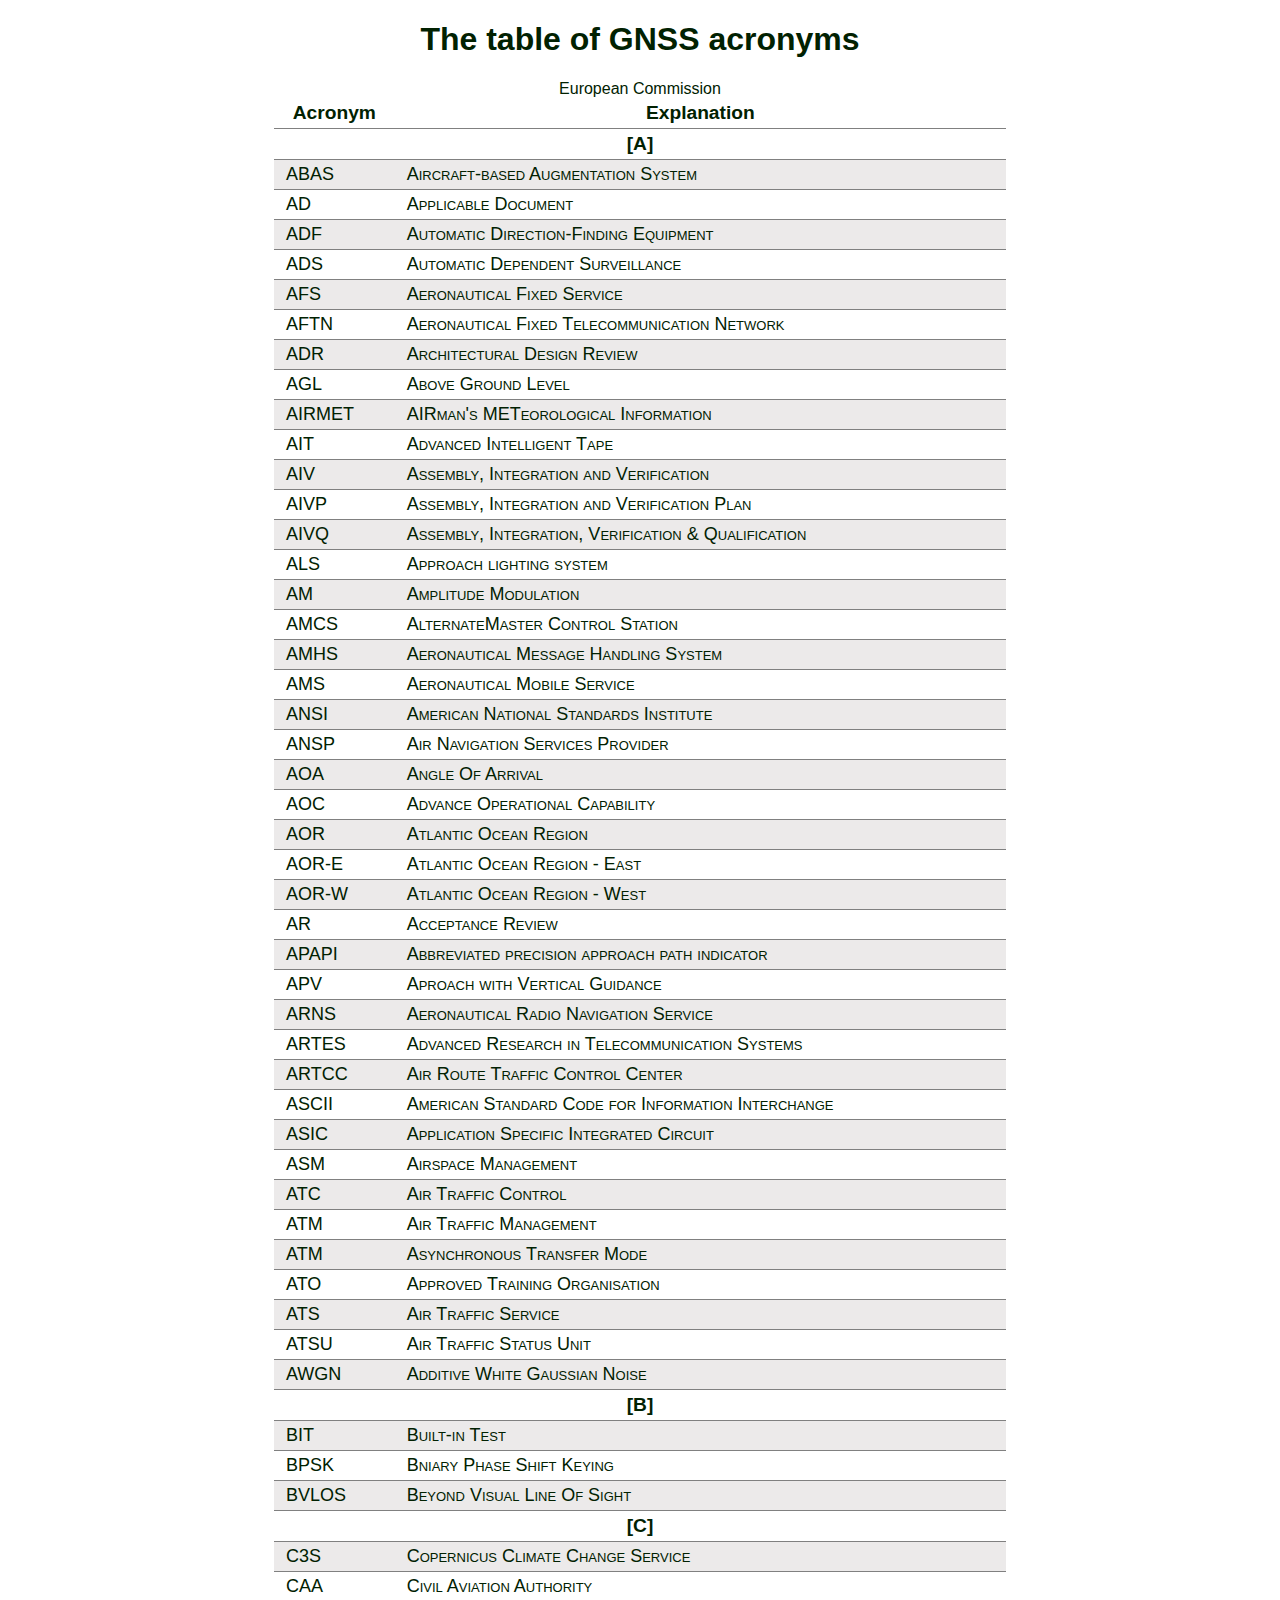
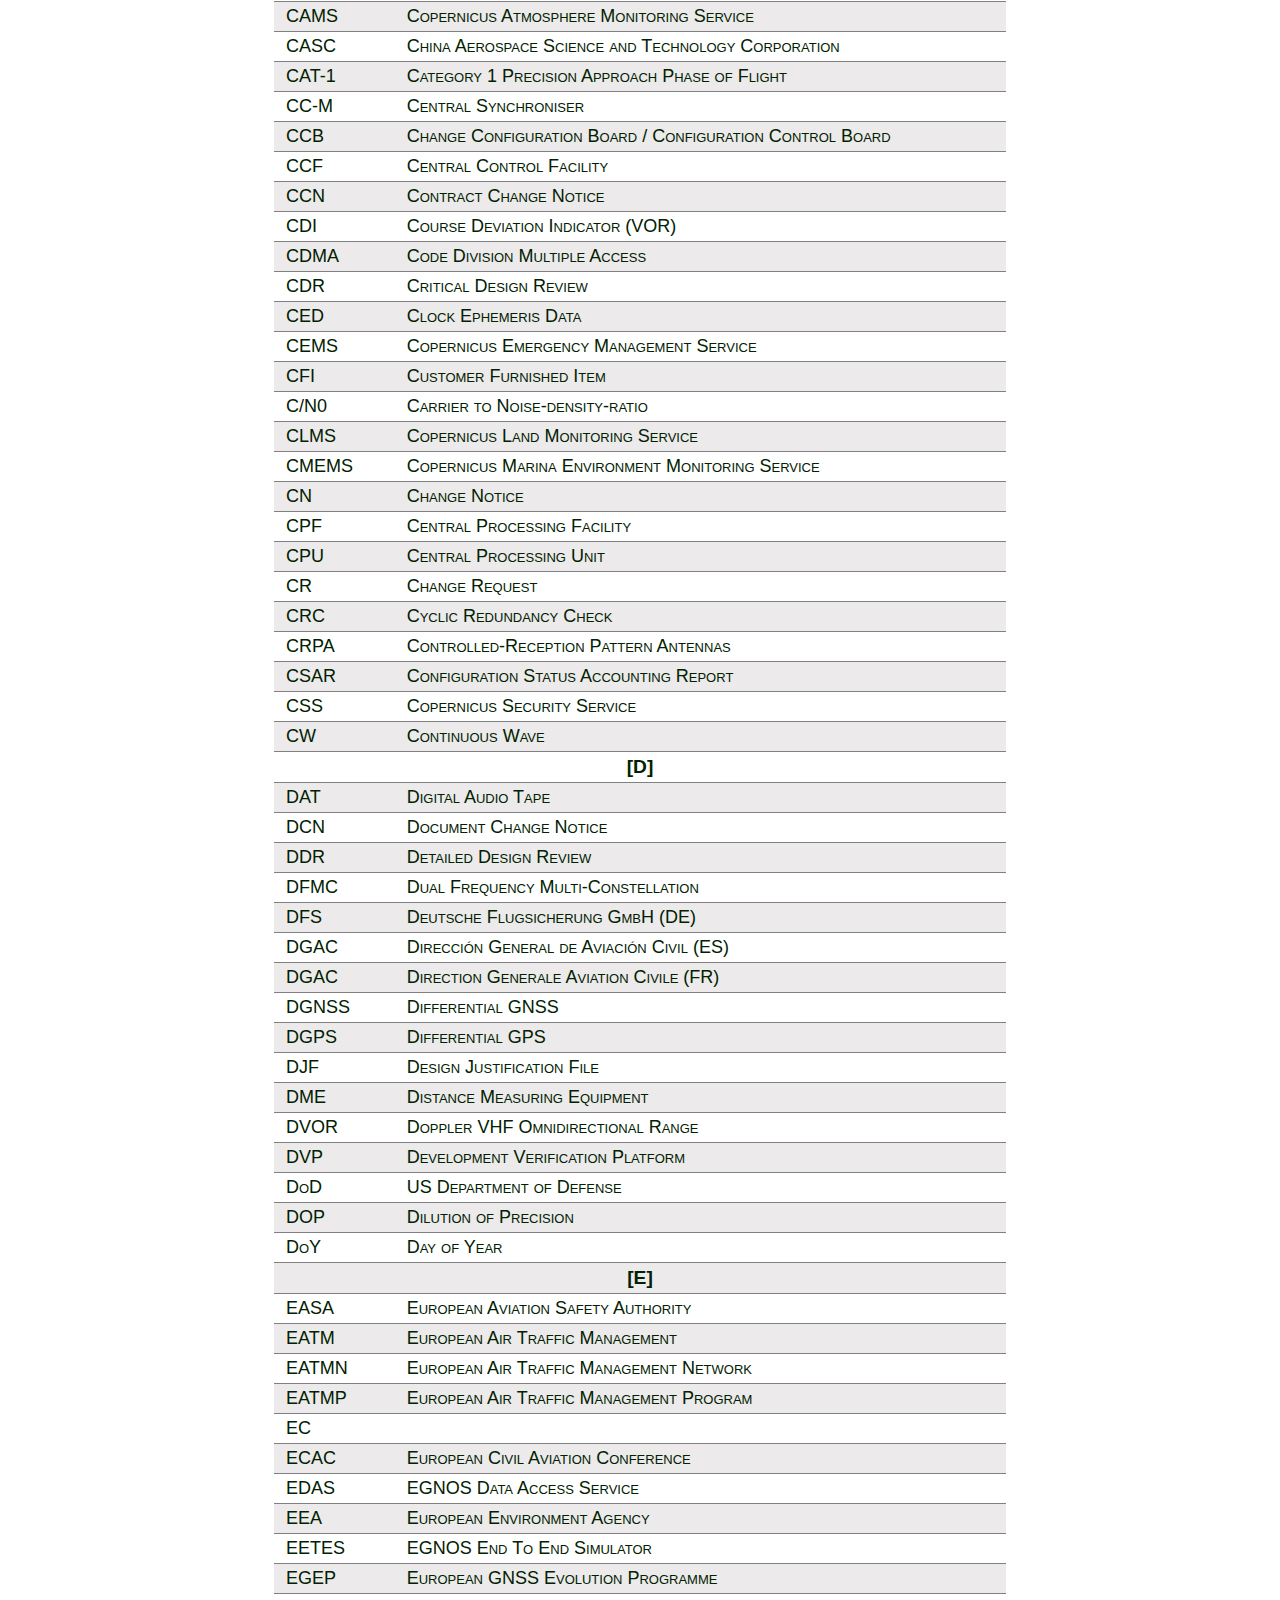
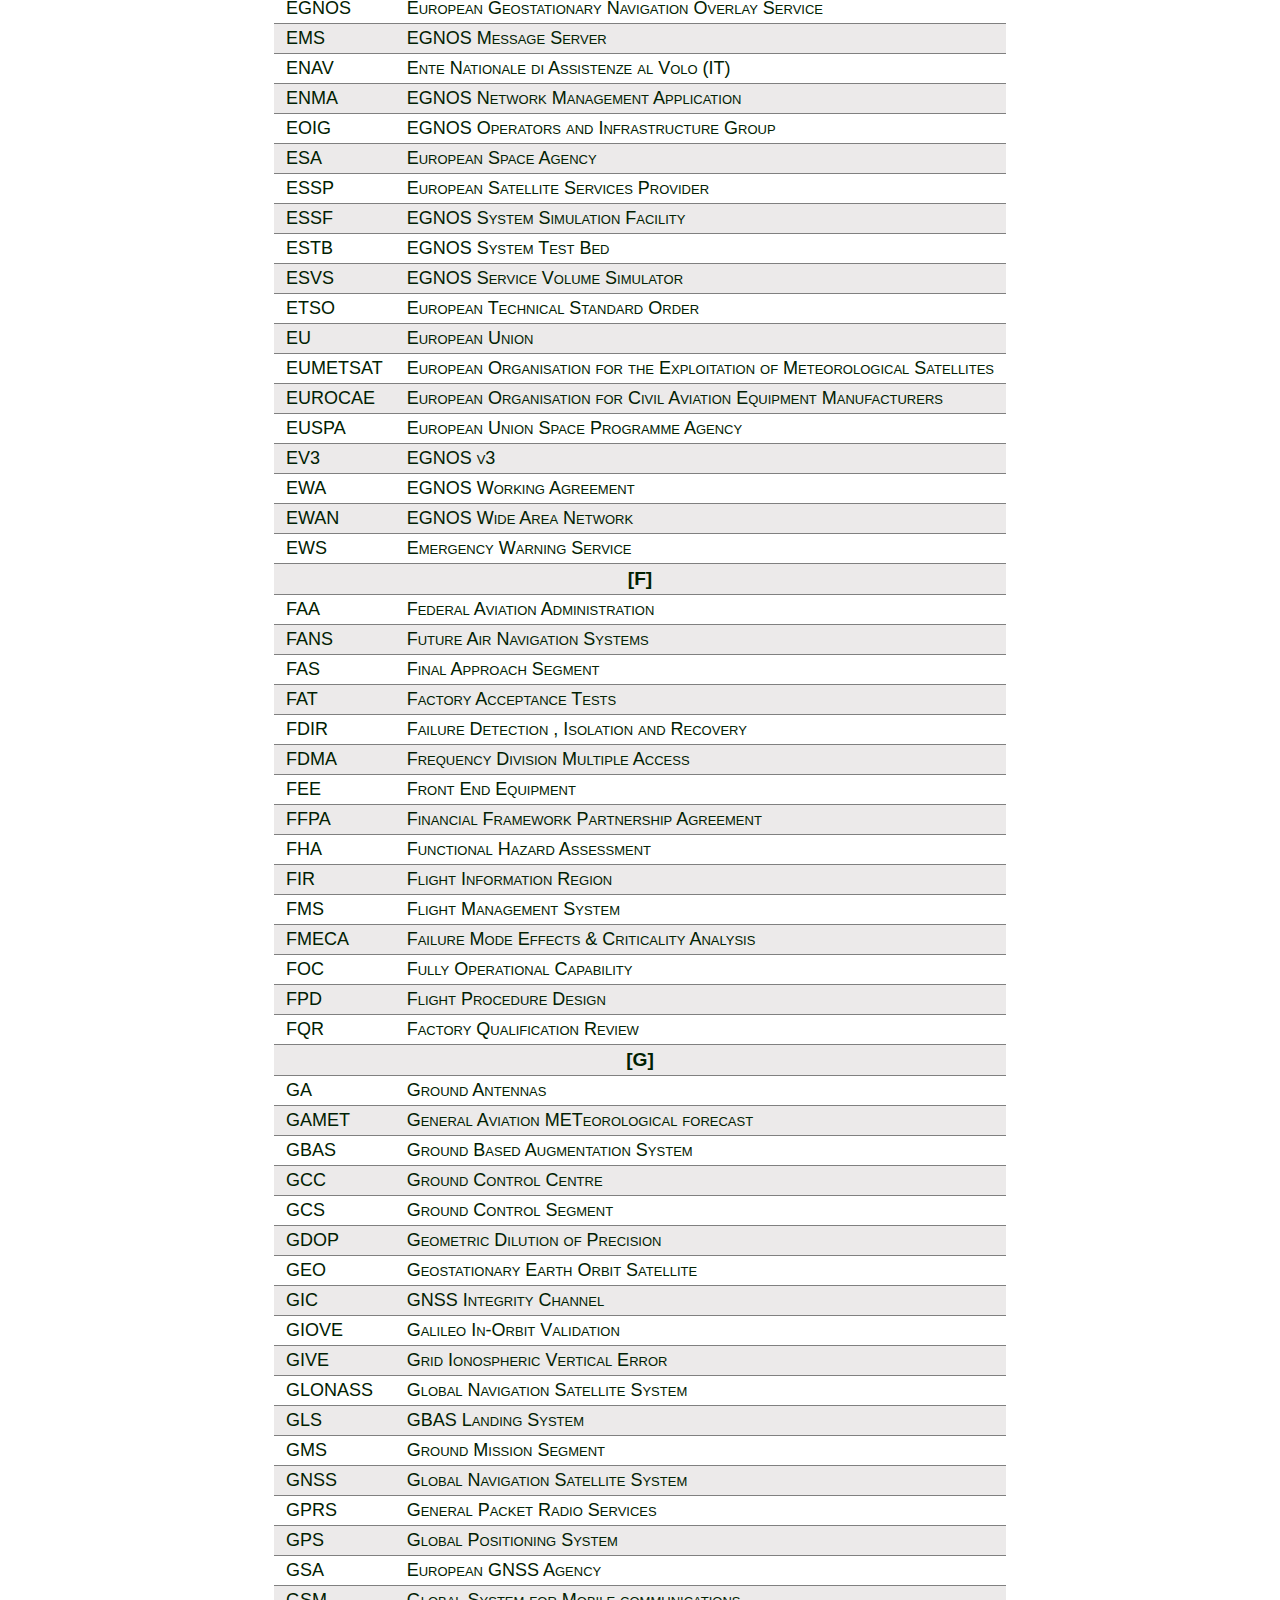
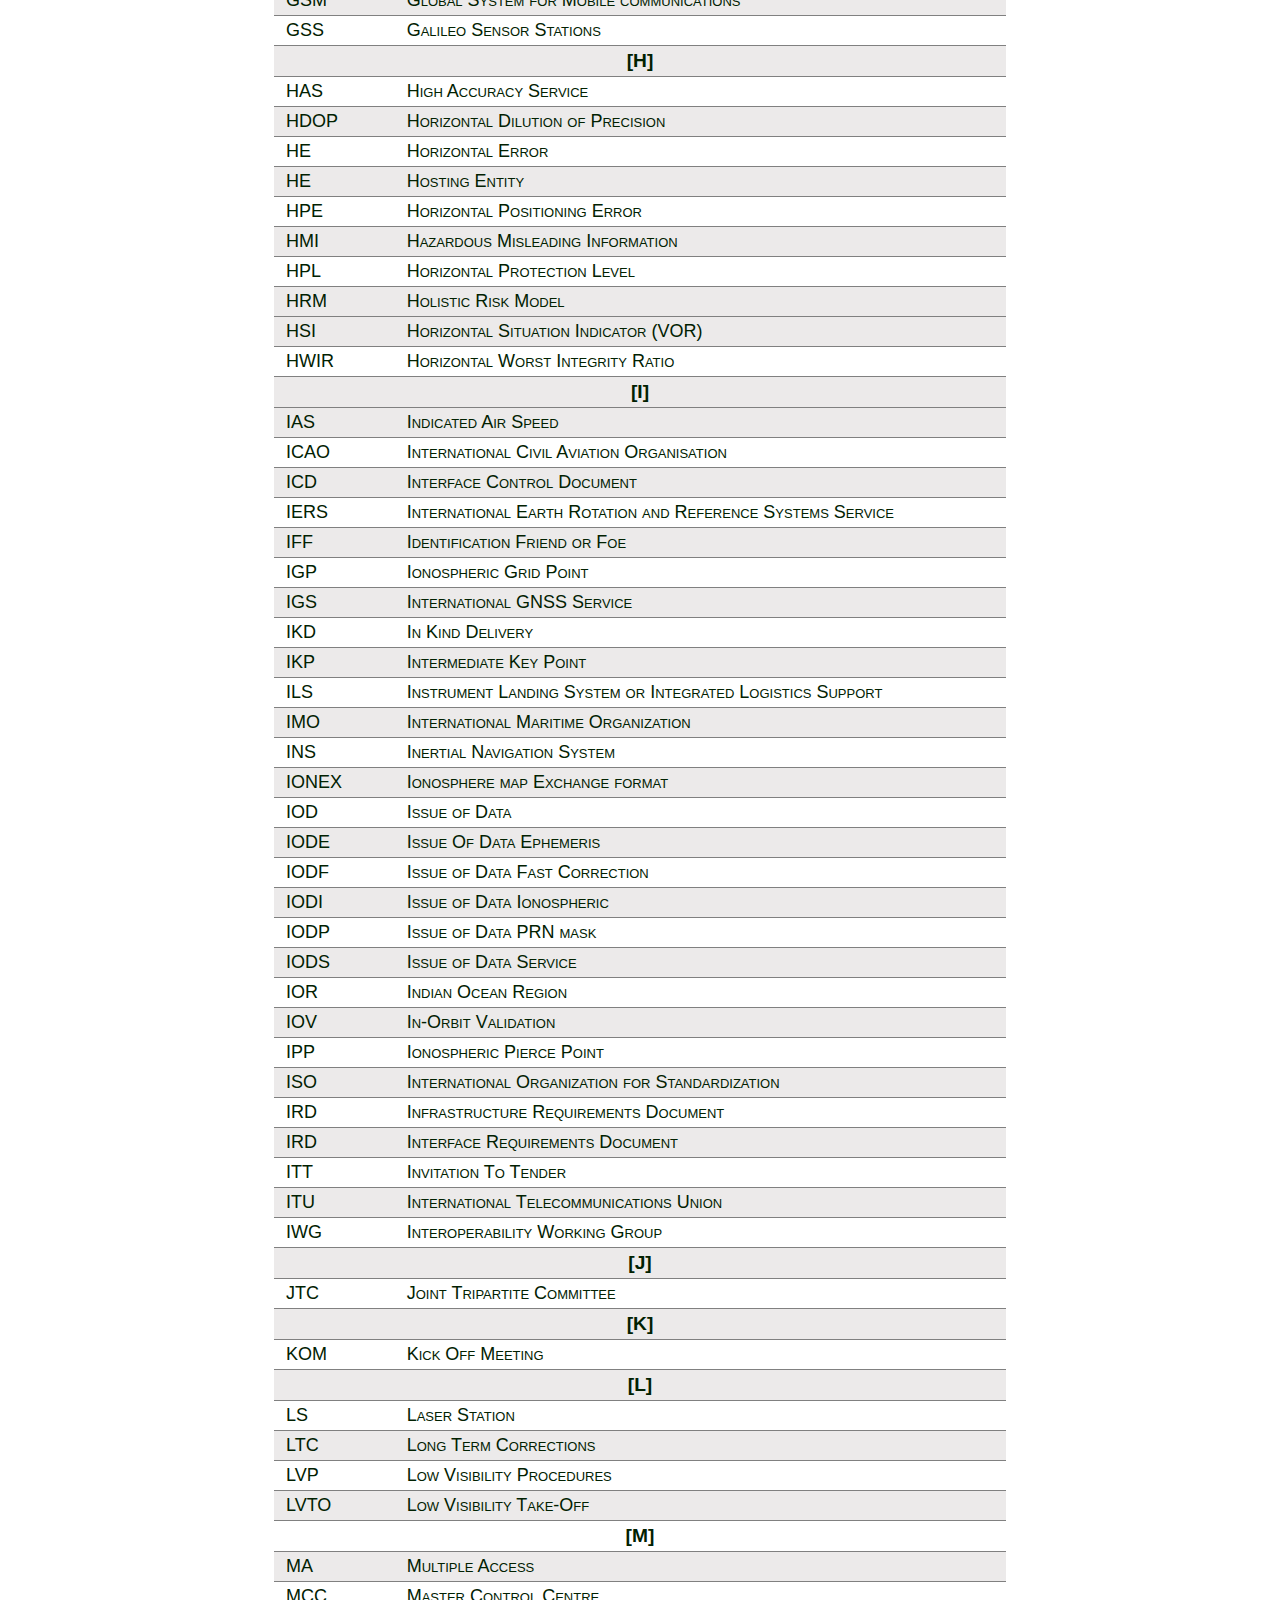
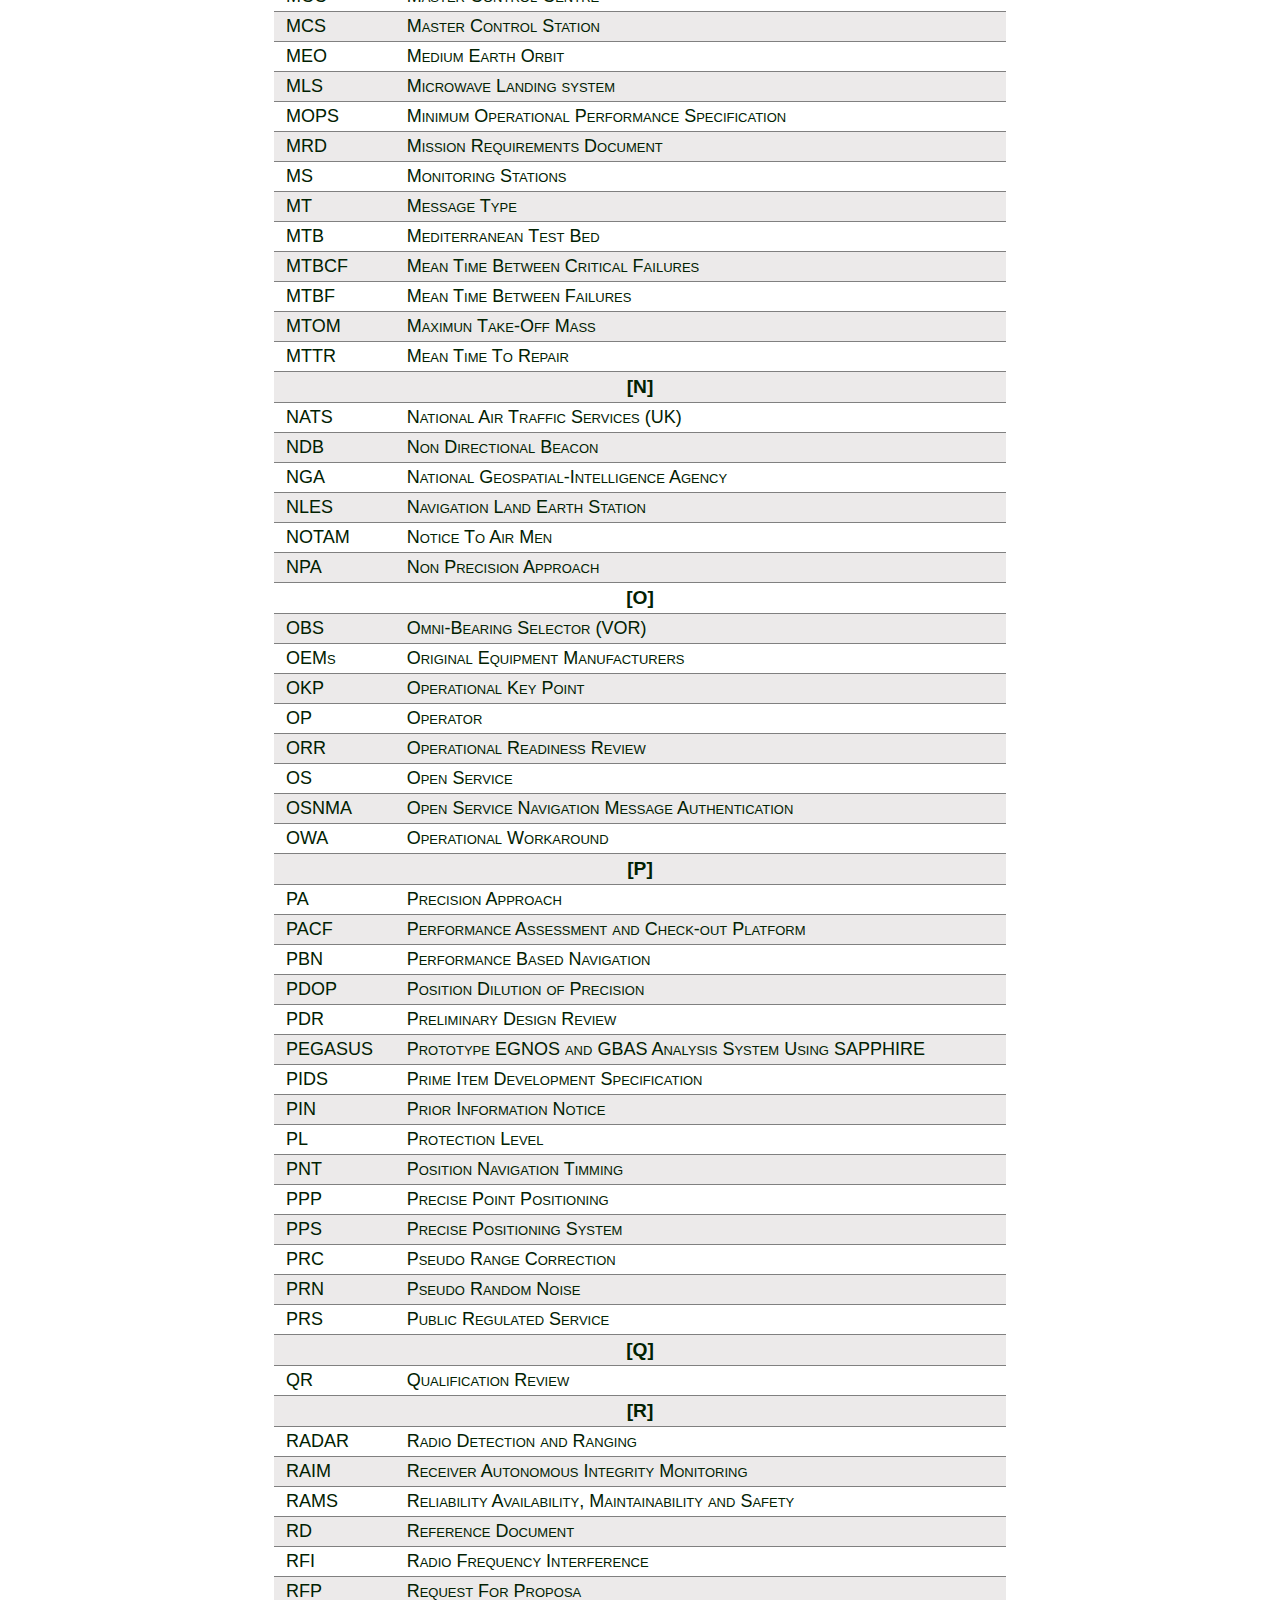
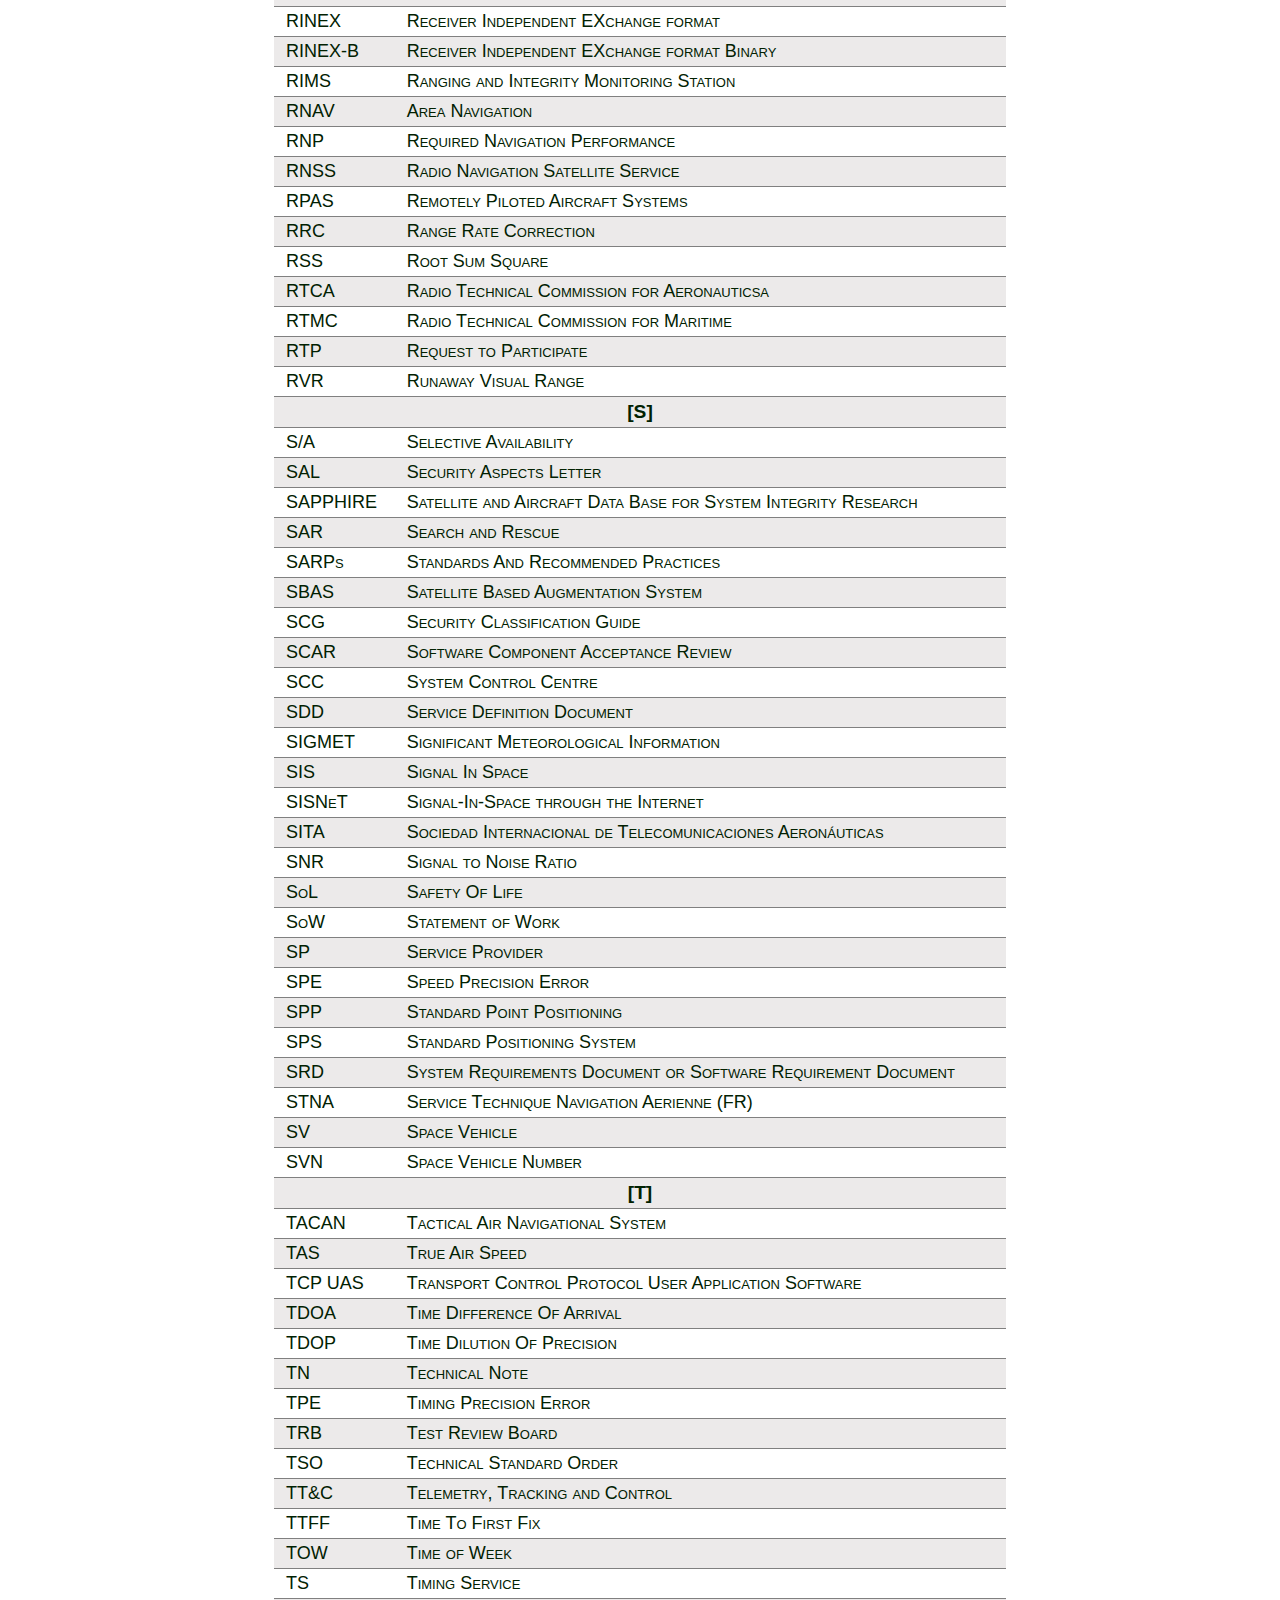
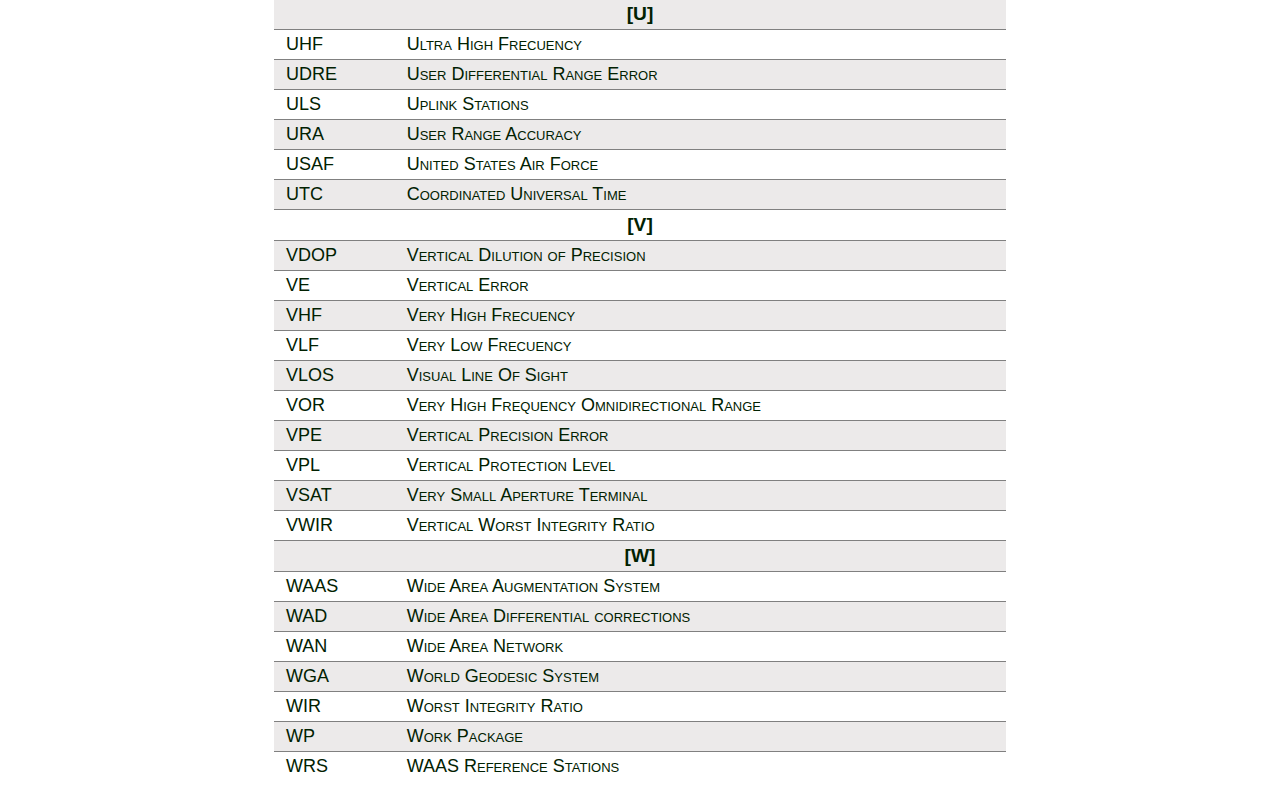
<file: index.html>
<!DOCTYPE html>
<html lang="en">
<head>
    <meta charset="UTF-8" />
    <meta name="Description" content="GNSS acronyms table. References to EGNOS, GALILEO, Metereological information and other satellite services." />
    <meta name="viewport" content="width=device-width, initial-scale=1.0" />
    <link rel="icon" href="favicon.ico" type="image/x-icon">
    <link rel="stylesheet" href="styles.css">
    <title>GNSS acronyms in a nutshell</title>
</head>

<div id="container">
    <center>
        <div id="header">
            <h1>The table of GNSS acronyms</h1>
        </div>
        <table rules="rows">
            <thead>
                <tr><th>Acronym</th><th>Explanation</th></tr>
            </thead>
            <tbody>
                <tr><th colspan="2">[A]</th></tr>
                <tr><td>ABAS</td><td>Aircraft-based Augmentation System</td></tr>
                <tr><td>AD</td><td>Applicable Document</td></tr>
                <tr><td>ADF</td><td>Automatic Direction-Finding Equipment</td></tr>
                <tr><td>ADS</td><td>Automatic Dependent Surveillance</td></tr>
                <tr><td>AFS</td><td>Aeronautical Fixed Service</td></tr>
                <tr><td>AFTN</td><td>Aeronautical Fixed Telecommunication Network</td></tr>
                <tr><td>ADR</td><td>Architectural Design Review</td></tr>
                <tr><td>AGL</td><td>Above Ground Level</td></tr>
                <tr><td>AIRMET</td><td>AIRman's METeorological Information</td></tr>
                <tr><td>AIT</td><td>Advanced Intelligent Tape</td></tr>
                <tr><td>AIV</td><td>Assembly, Integration and Verification</td></tr>
                <tr><td>AIVP</td><td>Assembly, Integration and Verification Plan</td></tr>
                <tr><td>AIVQ</td><td>Assembly, Integration, Verification & Qualification</td></tr>
                <tr><td>ALS</td><td>Approach lighting system</td></tr>
                <tr><td>AM</td><td>Amplitude Modulation</td></tr>
                <tr><td>AMCS</td><td>AlternateMaster Control Station</td></tr>
                <tr><td>AMHS</td><td>Aeronautical Message Handling System</td></tr>
                <tr><td>AMS</td><td>Aeronautical Mobile Service</td></tr>
                <tr><td>ANSI</td><td>American National Standards Institute</td></tr>
                <tr><td>ANSP</td><td>Air Navigation Services Provider</td></tr>
                <tr><td>AOA</td><td>Angle Of Arrival</td></tr>
                <tr><td>AOC</td><td>Advance Operational Capability</td></tr>
                <tr><td>AOR</td><td>Atlantic Ocean Region</td></tr>
                <tr><td>AOR-E</td><td>Atlantic Ocean Region - East</td></tr>
                <tr><td>AOR-W</td><td>Atlantic Ocean Region - West</td></tr>
                <tr><td>AR</td><td>Acceptance Review</td></tr>
                <tr><td>APAPI</td><td>Abbreviated precision approach path indicator</td></tr>
                <tr><td>APV</td><td>Aproach with Vertical Guidance</td></tr>
                <tr><td>ARNS</td><td>Aeronautical Radio Navigation Service</td></tr>
                <tr><td>ARTES</td><td>Advanced Research in Telecommunication Systems</td></tr>
                <tr><td>ARTCC</td><td>Air Route Traffic Control Center</td></tr>
                <tr><td>ASCII</td><td>American Standard Code for Information Interchange</td></tr>
                <tr><td>ASIC</td><td>Application Specific Integrated Circuit</td></tr>
                <tr><td>ASM</td><td>Airspace Management</td></tr>
                <tr><td>ATC</td><td>Air Traffic Control</td></tr>
                <tr><td>ATM</td><td>Air Traffic Management</td></tr>
                <tr><td>ATM</td><td>Asynchronous Transfer Mode</td></tr>
                <tr><td>ATO</td><td>Approved Training Organisation</td></tr>
                <tr><td>ATS</td><td>Air Traffic Service</td></tr>
                <tr><td>ATSU</td><td>Air Traffic Status Unit</td></tr>
                <tr><td>AWGN</td><td>Additive White Gaussian Noise</td></tr>
        
                <tr><th colspan="2">[B]</th></tr>
                <tr><td>BIT</td><td>Built-in Test</td></tr>
                <tr><td>BPSK</td><td>Bniary Phase Shift Keying</td></tr>
                <tr><td>BVLOS</td><td>Beyond Visual Line Of Sight</td></tr>
        
                <tr><th colspan="2">[C]</th></tr>
                <tr><td>C3S</td><td>Copernicus Climate Change Service</td></tr>
                <tr><td>CAA</td><td>Civil Aviation Authority</td></tr>
                <tr><td>CAMS</td><td>Copernicus Atmosphere Monitoring Service</td></tr>
                <tr><td>CASC</td><td>China Aerospace Science and Technology Corporation</td></tr>
                <tr><td>CAT-1</td><td>Category 1 Precision Approach Phase of Flight</td></tr>
                <tr><td>CC-M</td><td>Central Synchroniser</td></tr>
                <tr><td>CCB</td><td>Change Configuration Board / Configuration Control Board</td></tr>
                <tr><td>CCF</td><td>Central Control Facility</td></tr>
                <tr><td>CCN</td><td>Contract Change Notice</td></tr>
                <tr><td>CDI</td><td>Course Deviation Indicator (VOR)</td></tr>
                <tr><td>CDMA</td><td>Code Division Multiple Access</td></tr>
                <tr><td>CDR</td><td>Critical Design Review</td></tr>
                <tr><td>CED</td><td>Clock Ephemeris Data</td></tr>
                <tr><td>CEMS</td><td>Copernicus Emergency Management Service</td></tr>
                <tr><td>CFI</td><td>Customer Furnished Item</td></tr>
                <tr><td>C/N0</td><td>Carrier to Noise-density-ratio</td></tr>
                <tr><td>CLMS</td><td>Copernicus Land Monitoring Service</td></tr>
                <tr><td>CMEMS</td><td>Copernicus Marina Environment Monitoring Service</td></tr>
                <tr><td>CN</td><td>Change Notice</td></tr>
                <tr><td>CPF</td><td>Central Processing Facility</td></tr>
                <tr><td>CPU</td><td>Central Processing Unit</td></tr>
                <tr><td>CR</td><td>Change Request</td></tr>
                <tr><td>CRC</td><td>Cyclic Redundancy Check</td></tr>
                <tr><td>CRPA</td><td>Controlled-Reception Pattern Antennas</td></tr>
                <tr><td>CSAR</td><td>Configuration Status Accounting Report</td></tr>
                <tr><td>CSS</td><td>Copernicus Security Service</td></tr>
                <tr><td>CW</td><td>Continuous Wave</td></tr>
        
                <tr><th colspan="2">[D]</th></tr>
                <tr><td>DAT</td><td>Digital Audio Tape</td></tr>
                <tr><td>DCN</td><td>Document Change Notice</td></tr>
                <tr><td>DDR</td><td>Detailed Design Review</td></tr>
                <tr><td>DFMC</td><td>Dual Frequency Multi-Constellation</td></tr>
                <tr><td>DFS</td><td>Deutsche Flugsicherung GmbH (DE)</td></tr>
                <tr><td>DGAC</td><td>Dirección General de Aviación Civil (ES)</td></tr>
                <tr><td>DGAC</td><td>Direction Generale Aviation Civile (FR)</td></tr>
                <tr><td>DGNSS</td><td>Differential GNSS</td></tr>
                <tr><td>DGPS</td><td>Differential GPS</td></tr>
                <tr><td>DJF</td><td>Design Justification File</td></tr>
                <tr><td>DME</td><td>Distance Measuring Equipment</td></tr>
                <tr><td>DVOR</td><td>Doppler VHF Omnidirectional Range</td></tr>
                <tr><td>DVP</td><td>Development Verification Platform</td></tr>
                <tr><td>DoD</td><td>US Department of Defense</td></tr>
                <tr><td>DOP</td><td>Dilution of Precision</td></tr>
                <tr><td>DoY</td><td>Day of Year</td></tr>
        
                <tr><th colspan="2">[E]</th></tr>
                <tr><td>EASA</td><td>European Aviation Safety Authority</td></tr>
                <tr><td>EATM</td><td>European Air Traffic Management</td></tr>
                <tr><td>EATMN</td><td>European Air Traffic Management Network</td></tr>
                <tr><td>EATMP</td><td>European Air Traffic Management Program</td></tr>
                <tr><td>EC</td>European Commission</td></tr>
                <tr><td>ECAC</td><td>European Civil Aviation Conference</td></tr>
                <tr><td>EDAS</td><td>EGNOS Data Access Service</td></tr>
                <tr><td>EEA</td><td>European Environment Agency</td></tr>
                <tr><td>EETES</td><td>EGNOS End To End Simulator</td></tr>
                <tr><td>EGEP</td><td>European GNSS Evolution Programme</td></tr>
                <tr><td>EGNOS</td><td>European Geostationary Navigation Overlay Service</td></tr>
                <tr><td>EMS</td><td>EGNOS Message Server</td></tr>
                <tr><td>ENAV</td><td>Ente Nationale di Assistenze al Volo (IT)</td></tr>
                <tr><td>ENMA</td><td>EGNOS Network Management Application</td></tr>
                <tr><td>EOIG</td><td>EGNOS Operators and Infrastructure Group</td></tr>
                <tr><td>ESA</td><td>European Space Agency</td></tr>
                <tr><td>ESSP</td><td>European Satellite Services Provider</td></tr>
                <tr><td>ESSF</td><td>EGNOS System Simulation Facility</td></tr>
                <tr><td>ESTB</td><td>EGNOS System Test Bed</td></tr>
                <tr><td>ESVS</td><td>EGNOS Service Volume Simulator</td></tr>
                <tr><td>ETSO</td><td>European Technical Standard Order</td></tr>
                <tr><td>EU</td><td>European Union</td></tr>
                <tr><td>EUMETSAT</td><td>European Organisation for the Exploitation of Meteorological Satellites</td></tr>
                <tr><td>EUROCAE</td><td>European Organisation for Civil Aviation Equipment Manufacturers</td></tr>
                <tr><td>EUSPA</td><td>European Union Space Programme Agency</td></tr>
                <tr><td>EV3</td><td>EGNOS v3</td></tr>
                <tr><td>EWA</td><td>EGNOS Working Agreement</td></tr>
                <tr><td>EWAN</td><td>EGNOS Wide Area Network</td></tr>
                <tr><td>EWS</td><td>Emergency Warning Service</td></tr>
        
                <tr><th colspan="2">[F]</th></tr>
                <tr><td>FAA</td><td>Federal Aviation Administration</td></tr>
                <tr><td>FANS</td><td>Future Air Navigation Systems</td></tr>
                <tr><td>FAS</td><td>Final Approach Segment</td></tr>
                <tr><td>FAT</td><td>Factory Acceptance Tests</td></tr>
                <tr><td>FDIR</td><td>Failure Detection , Isolation and Recovery</td></tr>
                <tr><td>FDMA</td><td>Frequency Division Multiple Access</td></tr>
                <tr><td>FEE</td><td>Front End Equipment</td></tr>
                <tr><td>FFPA</td><td>Financial Framework Partnership Agreement</td></tr>
                <tr><td>FHA</td><td>Functional Hazard Assessment</td></tr>
                <tr><td>FIR</td><td>Flight Information Region</td></tr>
                <tr><td>FMS</td><td>Flight Management System</td></tr>
                <tr><td>FMECA</td><td>Failure Mode Effects & Criticality Analysis</td></tr>
                <tr><td>FOC</td><td>Fully Operational Capability</td></tr>
                <tr><td>FPD</td><td>Flight Procedure Design</td></tr>
                <tr><td>FQR</td><td>Factory Qualification Review</td></tr>
        
                <tr><th colspan="2">[G]</th></tr>
                <tr><td>GA</td><td>Ground Antennas</td></tr>
                <tr><td>GAMET</td><td>General Aviation METeorological forecast</td></tr>
                <tr><td>GBAS</td><td>Ground Based Augmentation System</td></tr>
                <tr><td>GCC</td><td>Ground Control Centre</td></tr>
                <tr><td>GCS</td><td>Ground Control Segment</td></tr>
                <tr><td>GDOP</td><td>Geometric Dilution of Precision</td></tr>
                <tr><td>GEO</td><td>Geostationary Earth Orbit Satellite</td></tr>
                <tr><td>GIC</td><td>GNSS Integrity Channel</td></tr>
                <tr><td>GIOVE</td><td>Galileo In-Orbit Validation</td></tr>
                <tr><td>GIVE</td><td>Grid Ionospheric Vertical Error</td></tr>
                <tr><td>GLONASS</td><td>Global Navigation Satellite System</td></tr>
                <tr><td>GLS</td><td>GBAS Landing System</td></tr>
                <tr><td>GMS</td><td>Ground Mission Segment</td></tr>
                <tr><td>GNSS</td><td>Global Navigation Satellite System</td></tr>
                <tr><td>GPRS</td><td>General Packet Radio Services</td></tr>
                <tr><td>GPS</td><td>Global Positioning System</td></tr>
                <tr><td>GSA</td><td>European GNSS Agency</td></tr>
                <tr><td>GSM</td><td>Global System for Mobile communications</td></tr>
                <tr><td>GSS</td><td>Galileo Sensor Stations</td></tr>
        
                <tr><th colspan="2">[H]</th></tr>
                <tr><td>HAS</td><td>High Accuracy Service</td></tr>
                <tr><td>HDOP</td><td>Horizontal Dilution of Precision</td></tr>
                <tr><td>HE</td><td>Horizontal Error</td>
                <tr><td>HE</td><td>Hosting Entity</td></tr>
                <tr><td>HPE</td><td>Horizontal Positioning Error</td>
                <tr><td>HMI</td><td>Hazardous Misleading Information</td></tr>
                <tr><td>HPL</td><td>Horizontal Protection Level</td></tr>
                <tr><td>HRM</td><td>Holistic Risk Model</td><tr>
                <tr><td>HSI</td><td>Horizontal Situation Indicator (VOR)</td></tr>
                <tr><td>HWIR</td><td>Horizontal Worst Integrity Ratio</td></tr>
        
                <tr><th colspan="2">[I]</th></tr><tr>
                <tr><td>IAS</td><td>Indicated Air Speed</td></tr>
                <td>ICAO</td><td>International Civil Aviation Organisation</td></tr>
                <tr><td>ICD</td><td>Interface Control Document</td></tr>
                <tr><td>IERS</td><td>International Earth Rotation and Reference Systems Service</td></tr>
                <tr><td>IFF</td><td>Identification Friend or Foe</td></tr>
                <tr><td>IGP</td><td>Ionospheric Grid Point</td></tr>
                <tr><td>IGS</td><td>International GNSS Service</td></tr>
                <tr><td>IKD</td><td>In Kind Delivery</td></tr>
                <tr><td>IKP</td><td>Intermediate Key Point</td></tr>
                <tr><td>ILS</td><td>Instrument Landing System or Integrated Logistics Support</td></tr>
                <tr><td>IMO</td><td>International Maritime Organization</td></tr>
                <tr><td>INS</td><td>Inertial Navigation System</td></tr>
                <tr><td>IONEX</td><td>Ionosphere map Exchange format</td></tr>
                <tr><td>IOD</td><td>Issue of Data</td></tr>
                <tr><td>IODE</td><td>Issue Of Data Ephemeris</td></tr>
                <tr><td>IODF</td><td>Issue of Data Fast Correction</td></tr>
                <tr><td>IODI</td><td>Issue of Data Ionospheric</td></tr>
                <tr><td>IODP</td><td>Issue of Data PRN mask</td></tr>
                <tr><td>IODS</td><td>Issue of Data Service</td></tr>
                <tr><td>IOR</td><td>Indian Ocean Region</td></tr>
                <tr><td>IOV</td><td>In-Orbit Validation</td></tr>
                <tr><td>IPP</td><td>Ionospheric Pierce Point</td></tr>
                <tr><td>ISO</td><td>International Organization for Standardization</td></tr>
                <tr><td>IRD</td><td>Infrastructure Requirements Document</td></tr>
                <tr><td>IRD</td><td>Interface Requirements Document</td></tr>
                <tr><td>ITT</td><td>Invitation To Tender</td></tr>
                <tr><td>ITU</td><td>International Telecommunications Union</td></tr>
                <tr><td>IWG</td><td>Interoperability Working Group</td></tr>
        
                <tr><th colspan="2">[J]</th></tr>
                <tr><td>JTC</td><td>Joint Tripartite Committee</td></tr>
        
                <tr><th colspan="2">[K]</th></tr>
                <tr><td>KOM</td><td>Kick Off Meeting</td></tr>
        
                <tr><th colspan="2">[L]</th></tr>
                <tr><td>LS</td><td>Laser Station</td></tr>
                <tr><td>LTC</td><td>Long Term Corrections</td></tr>
                <tr><td>LVP</td><td>Low Visibility Procedures</td></tr>
                <tr><td>LVTO</td><td>Low Visibility Take-Off</td></tr>
        
                <tr><th colspan="2">[M]</th></tr>
                <tr><td>MA</td><td>Multiple Access</td></tr>
                <tr><td>MCC</td><td>Master Control Centre</td></tr>
                <tr><td>MCS</td><td>Master Control Station</td></tr>
                <tr><td>MEO</td><td>Medium Earth Orbit</td></tr>
                <tr><td>MLS</td><td>Microwave Landing system</td></tr>
                <tr><td>MOPS</td><td>Minimum Operational Performance Specification</td></tr>
                <tr><td>MRD</td><td>Mission Requirements Document</td></tr>
                <tr><td>MS</td><td>Monitoring Stations</td></tr>
                <tr><td>MT</td><td>Message Type</td></tr>
                <tr><td>MTB</td><td>Mediterranean Test Bed</td></tr>
                <tr><td>MTBCF</td><td>Mean Time Between Critical Failures</td></tr>
                <tr><td>MTBF</td><td>Mean Time Between Failures</td></tr>
                <tr><td>MTOM</td><td>Maximun Take-Off Mass</td></tr>
                <tr><td>MTTR</td><td>Mean Time To Repair</td></tr>
        
                <tr><th colspan="2">[N]</th></tr>
                <tr><td>NATS</td><td>National Air Traffic Services (UK)</td></tr>
                <tr><td>NDB</td><td>Non Directional Beacon</td></tr>
                <tr><td>NGA</td><td>National Geospatial-Intelligence Agency</td></tr>
                <tr><td>NLES</td><td>Navigation Land Earth Station</td></tr>
                <tr><td>NOTAM</td><td>Notice To Air Men</td></tr>
                <tr><td>NPA</td><td>Non Precision Approach</td></tr>
        
                <tr><th colspan="2">[O]</th></tr>
                <tr><td>OBS</td><td>Omni-Bearing Selector (VOR)</td></tr>
                <tr><td>OEMs</td><td>Original Equipment Manufacturers</td></tr>
                <tr><td>OKP</td><td>Operational Key Point</td></tr>
                <tr><td>OP</td><td>Operator</td></tr>
                <tr><td>ORR</td><td>Operational Readiness Review</td></tr>
                <tr><td>OS</td><td>Open Service</td></tr>
                <tr><td>OSNMA</td><td>Open Service Navigation Message Authentication</td></tr>
                <tr><td>OWA</td><td>Operational Workaround</td></tr>
        
                <tr><th colspan="2">[P]</th></tr>
                <tr><td>PA</td><td>Precision Approach</td></tr>
                <tr><td>PACF</td><td>Performance Assessment and Check-out Platform</td></tr>
                <tr><td>PBN</td><td>Performance Based Navigation</td></tr>
                <tr><td>PDOP</td><td>Position Dilution of Precision</td></tr>
                <tr><td>PDR</td><td>Preliminary Design Review</td></tr>
                <tr><td>PEGASUS</td><td>Prototype EGNOS and GBAS Analysis System Using SAPPHIRE</td></tr>
                <tr><td>PIDS</td><td>Prime Item Development Specification</td></tr>
                <tr><td>PIN</td><td>Prior Information Notice</td></tr>
                <tr><td>PL</td><td>Protection Level</td></tr>
                <tr><td>PNT</td><td>Position Navigation Timming</td></tr>
                <tr><td>PPP</td><td>Precise Point Positioning</td></tr>
                <tr><td>PPS</td><td>Precise Positioning System</td></tr>
                <tr><td>PRC</td><td>Pseudo Range Correction</td></tr>
                <tr><td>PRN</td><td>Pseudo Random Noise</td></tr>
                <tr><td>PRS</td><td>Public Regulated Service</td></tr>
        
                <tr><th colspan="2">[Q]</th></tr>
                <tr><td>QR</td><td>Qualification Review</td></tr>
        
                <tr><th colspan="2">[R]</th></tr>
                <tr><td>RADAR</td><td>Radio Detection and Ranging</td></tr>
                <tr><td>RAIM</td><td>Receiver Autonomous Integrity Monitoring</td></tr>
                <tr><td>RAMS</td><td>Reliability Availability, Maintainability and Safety</td></tr>
                <tr><td>RD</td><td>Reference Document</td></tr>
                <tr><td>RFI</td><td>Radio Frequency Interference</td></tr>
                <tr><td>RFP</td><td>Request For Proposa</td></tr>
                <tr><td>RINEX</td><td>Receiver Independent EXchange format</td></tr>
                <tr><td>RINEX-B</td><td>Receiver Independent EXchange format Binary</td></tr>
                <tr><td>RIMS</td><td>Ranging and Integrity Monitoring Station</td></tr>
                <tr><td>RNAV</td><td>Area Navigation</td></tr>
                <tr><td>RNP</td><td>Required Navigation Performance</td></tr>
                <tr><td>RNSS</td><td>Radio Navigation Satellite Service</td></tr>
                <tr><td>RPAS</td><td>Remotely Piloted Aircraft Systems</td></tr>
                <tr><td>RRC</td><td>Range Rate Correction</td></tr>
                <tr><td>RSS</td><td>Root Sum Square</td></tr>
                <tr><td>RTCA</td><td>Radio Technical Commission for Aeronauticsa</td></tr>
                <tr><td>RTMC</td><td>Radio Technical Commission for Maritime</td></tr>
                <tr><td>RTP</td><td>Request to Participate</td></tr>
                <tr><td>RVR</td><td>Runaway Visual Range</td></tr>
        
                <tr><th colspan="2">[S]</th></tr>
                <tr><td>S/A</td><td>Selective Availability</td></tr>
                <tr><td>SAL</td><td>Security Aspects Letter</td></tr>
                <tr><td>SAPPHIRE</td><td>Satellite and Aircraft Data Base for System Integrity Research</td></tr>
                <tr><td>SAR</td><td>Search and Rescue</td></tr>
                <tr><td>SARPs</td><td>Standards And Recommended Practices</td></tr>
                <tr><td>SBAS</td><td>Satellite Based Augmentation System</td></tr>
                <tr><td>SCG</td><td>Security Classification Guide</td></tr>
                <tr><td>SCAR</td><td>Software Component Acceptance Review</td></tr>
                <tr><td>SCC</td><td>System Control Centre</td></tr>
                <tr><td>SDD</td><td>Service Definition Document</td></tr>
                <tr><td>SIGMET</td><td>Significant Meteorological Information</td></tr>
                <tr><td>SIS</td><td>Signal In Space</td></tr>
                <tr><td>SISNeT</td><td>Signal-In-Space through the Internet</td></tr>
                <tr><td>SITA</td><td>Sociedad Internacional de Telecomunicaciones Aeronáuticas</td></tr>
                <tr><td>SNR</td><td>Signal to Noise Ratio</td></tr>
                <tr><td>SoL</td><td>Safety Of Life</td></tr>
                <tr><td>SoW</td><td>Statement of Work</td></tr>
                <tr><td>SP</td><td>Service Provider</td></tr>
                <tr><td>SPE</td><td>Speed Precision Error</td></tr>
                <tr><td>SPP</td><td>Standard Point Positioning</td></tr>
                <tr><td>SPS</td><td>Standard Positioning System</td></tr>
                <tr><td>SRD</td><td>System Requirements Document or Software Requirement Document</td></tr>
                <tr><td>STNA</td><td>Service Technique Navigation Aerienne (FR)</td></tr>
                <tr><td>SV</td><td>Space Vehicle</td></tr>
                <tr><td>SVN</td><td>Space Vehicle Number</td></tr>
        
                <tr><th colspan="2">[T]</th></tr>
                <tr><td>TACAN</td><td>Tactical Air Navigational System</td></tr>
                <tr><td>TAS</td><td>True Air Speed</td></tr>
                <tr><td>TCP UAS</td><td>Transport Control Protocol User Application Software</td></tr>
                <tr><td>TDOA</td><td>Time Difference Of Arrival</td></tr>
                <tr><td>TDOP</td><td>Time Dilution Of Precision</td></tr>
                <tr><td>TN</td><td>Technical Note</td></tr>
                <tr><td>TPE</td><td>Timing Precision Error</td></tr>
                <tr><td>TRB</td><td>Test Review Board</td></tr>
                <tr><td>TSO</td><td>Technical Standard Order</td></tr>
                <tr><td>TT&amp;C</td><td>Telemetry, Tracking and Control</td></tr>
                <tr><td>TTFF</td><td>Time To First Fix</td></tr>
                <tr><td>TOW</td><td>Time of Week</td></tr>
                <tr><td>TS</td><td>Timing Service</td></tr>
        
                <tr><th colspan="2">[U]</th></tr>
                <tr><td>UHF</td><td>Ultra High Frecuency</td></tr>
                <tr><td>UDRE</td><td>User Differential Range Error</td></tr>
                <tr><td>ULS</td><td>Uplink Stations</td></tr>
                <tr><td>URA</td><td>User Range Accuracy</td></tr>
                <tr><td>USAF</td><td>United States Air Force</td></tr>
                <tr><td>UTC</td><td>Coordinated Universal Time</td></tr>
        
                <tr><th colspan="2">[V]</th></tr>
                <tr><td>VDOP</td><td>Vertical Dilution of Precision</td></tr>
                <tr><td>VE</td><td>Vertical Error</td></tr>
                <tr><td>VHF</td><td>Very High Frecuency</td></tr>
                <tr><td>VLF</td><td>Very Low Frecuency</td></tr>
                <tr><td>VLOS</td><td>Visual Line Of Sight</td></tr>
                <tr><td>VOR</td><td>Very High Frequency Omnidirectional Range</td></tr>
                <tr><td>VPE</td><td>Vertical Precision Error</td></tr>
                <tr><td>VPL</td><td>Vertical Protection Level</td></tr>
                <tr><td>VSAT</td><td>Very Small Aperture Terminal</td></tr>
                <tr><td>VWIR</td><td>Vertical Worst Integrity Ratio</td></tr>
        
                <tr><th colspan="2">[W]</th></tr>
                <tr><td>WAAS</td><td>Wide Area Augmentation System</td></tr>
                <tr><td>WAD</td><td>Wide Area Differential corrections</td></tr>
                <tr><td>WAN</td><td>Wide Area Network</td></tr>
                <tr><td>WGA</td><td>World Geodesic System</td></tr>
                <tr><td>WIR</td><td>Worst Integrity Ratio</td></tr>
                <tr><td>WP</td><td>Work Package</td></tr>
                <tr><td>WRS</td><td>WAAS Reference Stations</td></tr>
            </tbody>
        </table>
        
        <div id="footer">
        </div>        
        </center>
</div>
</html>
</file>
<file: styles.css>
:root {
    --bg: white;
    --fg: rgb(1, 33, 1);
    --shadow: rgb(236, 234, 234);
}

a {
    text-decoration: none;
    color: var(--fg);
}

a:hover { text-decoration: underline;}

body {
    background-color: var(--bg);    
    color: var(--fg);
    font-family: Arial, Helvetica, sans-serif;
}

img {
    display: inline;
    scale: 65%;
    vertical-align: middle;
}

td, th {
    padding: 4px 12px;
}

td {
    font-size: large;
    font-variant: small-caps;
}

th {
    font-size: larger;
}

tr:nth-child(even){background-color: var(--shadow)}
</file>
